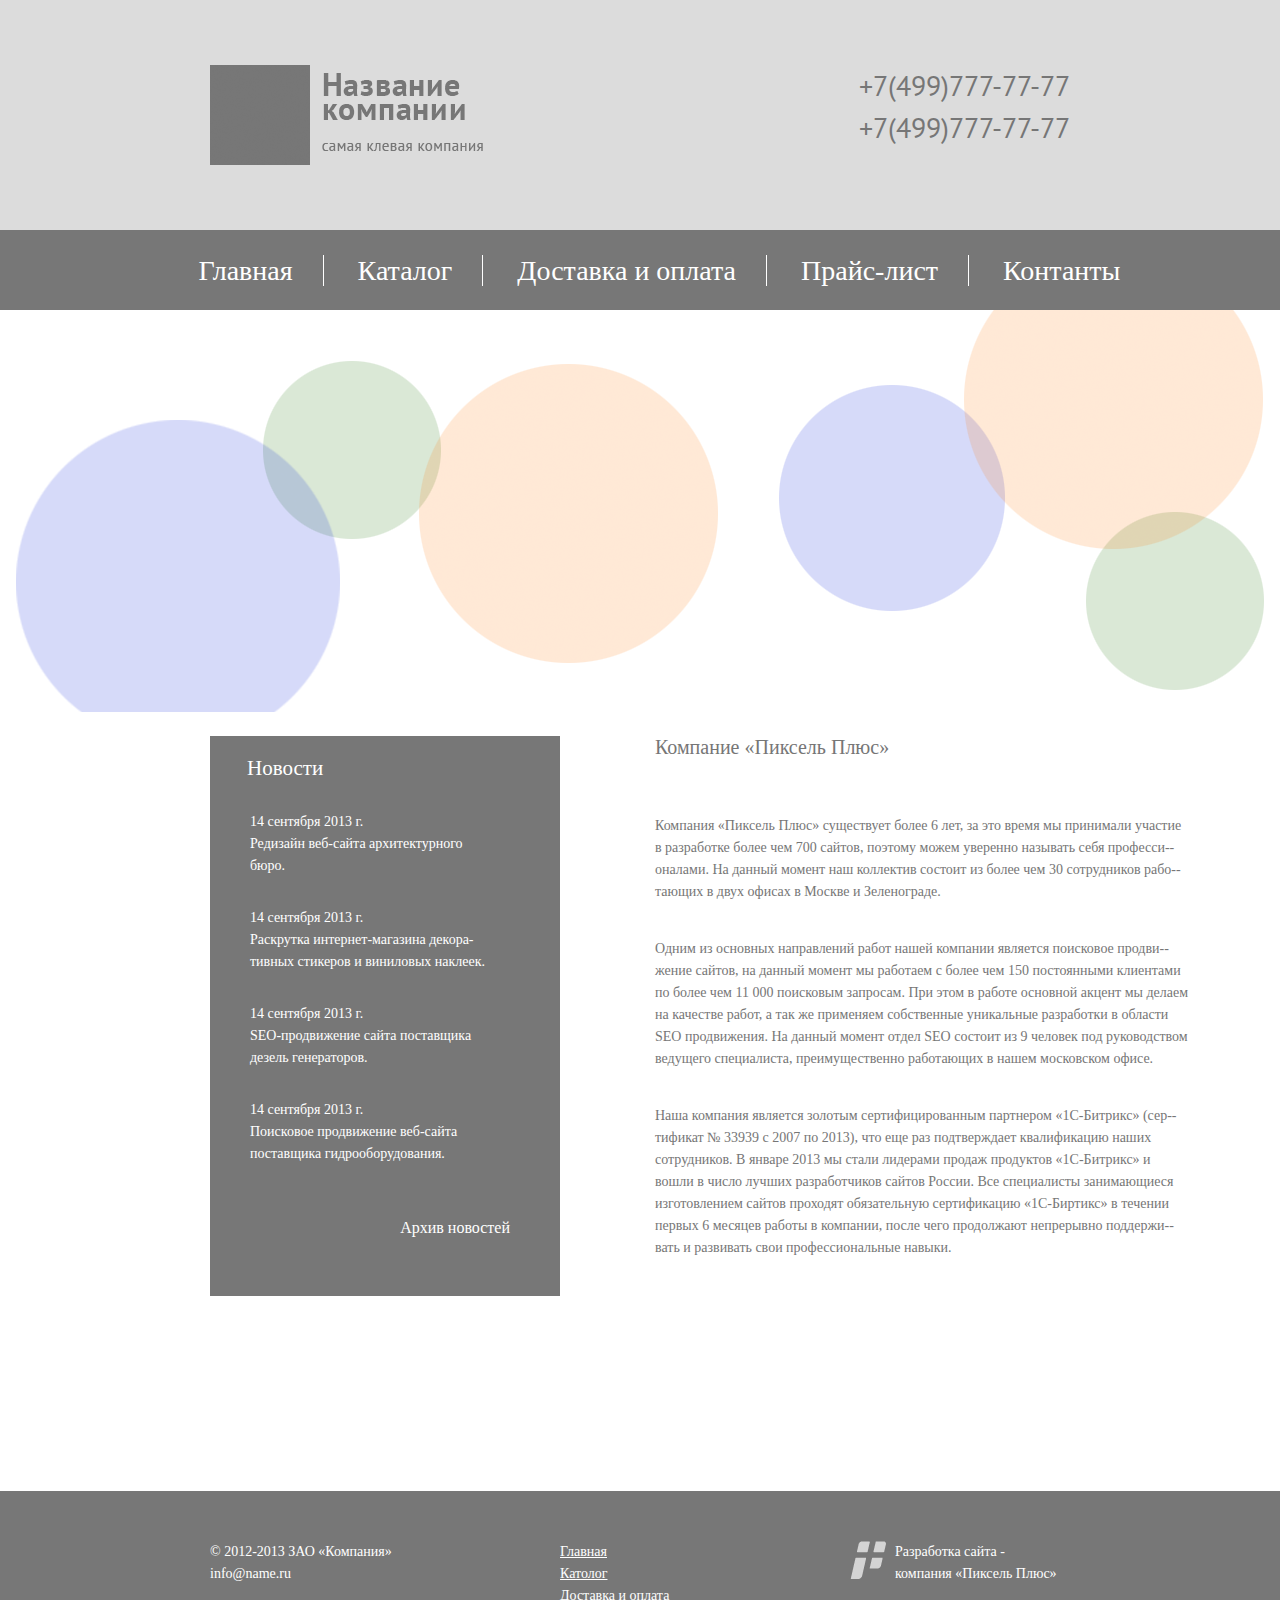
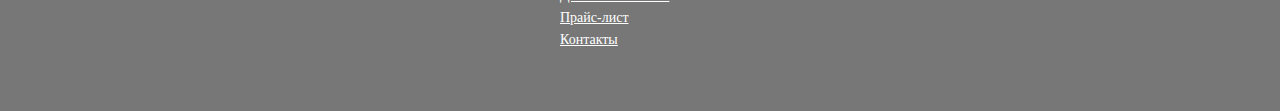
<file: index.html>
<!DOCTYPE html>
<html lang="en">
<head>
    <meta charset="UTF-8">
    <title>test task</title>
    <link href="style.css" rel="stylesheet">
    <link href="https://fonts.googleapis.com/css?family=PT+Sans" rel="stylesheet">
    <link href="queries.css" rel="stylesheet">
</head>
<body>
    <header>
            <div class="logo">
                <img src="images/logo.png" width="273" height="100" alt="logo">
            </div>
            <div class="phone-number">
                    +7(499)777-77-77<br>
                    +7(499)777-77-77
            </div>
    </header>
    <div id="menu">
        <ul class="menu">
            <li><a href="/">Главная</a></li>
            <li><a href="/">Каталог</a></li>
            <li><a href="/">Доставка и оплата</a></li>
            <li><a href="/">Прайс-лист</a></li>
            <li><a href="/">Контанты</a></li>
        </ul>
    </div>
    <div id="picture">
        <img class="image-circles" src="images/circles.png" width="1248" height="462" alt="image">
    </div>
    <div id="content">
        <div class="content-left">
                <p class="news-top">Новости</p>
                <ul>
                    <li>
                        14 сентября 2013 г.<br>
                        Редизайн веб-сайта архитектурного<br>
                        бюро.
                    </li>
                    <li>
                        14 сентября 2013 г.<br>
                        Раскрутка интернет-магазина декора-<br>
                        тивных стикеров и виниловых наклеек.
                    </li>
                    <li>
                        14 сентября 2013 г.<br>
                        SEO-продвижение сайта поставщика<br>
                        дезель генераторов.
                    </li>
                    <li>
                        14 сентября 2013 г.<br>
                        Поисковое продвижение веб-сайта<br>
                        поставщика гидрооборудования.
                    </li>
                </ul>
                <p class="news-bottom">Архив новостей</p>
        </div>
        <div class="content-right">
            <p class="content-name"> Компание &#171;Пиксель Плюс&#187;</p><br>
            <p class="content-text">
                Компания &#171;Пиксель Плюс&#187; существует более 6 лет, за это время мы принимали участие
                в разработке более чем 700 сайтов, поэтому можем уверенно называть себя професси-&shy;
                оналами. На данный момент наш коллектив состоит из более чем 30 сотрудников рабо-&shy;
                тающих в двух офисах в Москве и Зеленограде.
            </p>
            <p class="content-text">
                Одним из основных направлений работ нашей компании является поисковое продви-&shy;
                жение сайтов, на данный момент мы работаем с более чем 150 постоянными клиентами
                по более чем 11 000 поисковым запросам. При этом в работе основной акцент мы
                делаем на качестве работ, а так же применяем собственные уникальные разработки в
                области SEO продвижения. На данный момент отдел SEO состоит из 9 человек под
                руководством ведущего специалиста, преимущественно работающих в нашем московском офисе.
            </p>
            <p class="content-text">
                Наша компания является золотым сертифицированным партнером &#171;1С-Битрикс&#187; (сер-&shy;
                тификат № 33939 с 2007 по 2013), что еще раз подтверждает квалификацию наших
                сотрудников. В январе 2013 мы стали лидерами продаж продуктов &#171;1С-Битрикс&#187; и
                вошли в число лучших разработчиков сайтов России. Вcе специалисты занимающиеся
                изготовлением сайтов проходят обязательную сертификацию &#171;1С-Биртикс&#187; в течении
                первых 6 месяцев работы в компании, после чего продолжают непрерывно поддержи-&shy;
                вать и развивать свои профессиональные навыки.
            </p>
        </div>
    </div>
    <footer>
        <div class="footer-position">
            <div class="footer-left">
                &#169; 2012-2013 ЗАО &#171;Компания&#187;<br>
                info&#64;name.ru
            </div>
            <div class="footer-center">
                <ul class="footer-menu">
                    <li><a href="/">Главная</a></li>
                    <li><a href="/">Католог</a></li>
                    <li><a href="/">Доставка и оплата</a></li>
                    <li><a href="/">Прайс-лист</a></li>
                    <li><a href="/">Контакты</a></li>
                </ul>
            </div>
            <div class="footer-right">
                <img class="footer-img" src="images/company.png" width="36" height="38" alt="company">
                <div>
                    Разработка сайта - <br>
                    компания &#171;Пиксель Плюс&#187;
                </div>
            </div>
        </div>
    </footer>
</body>
</html>
</file>
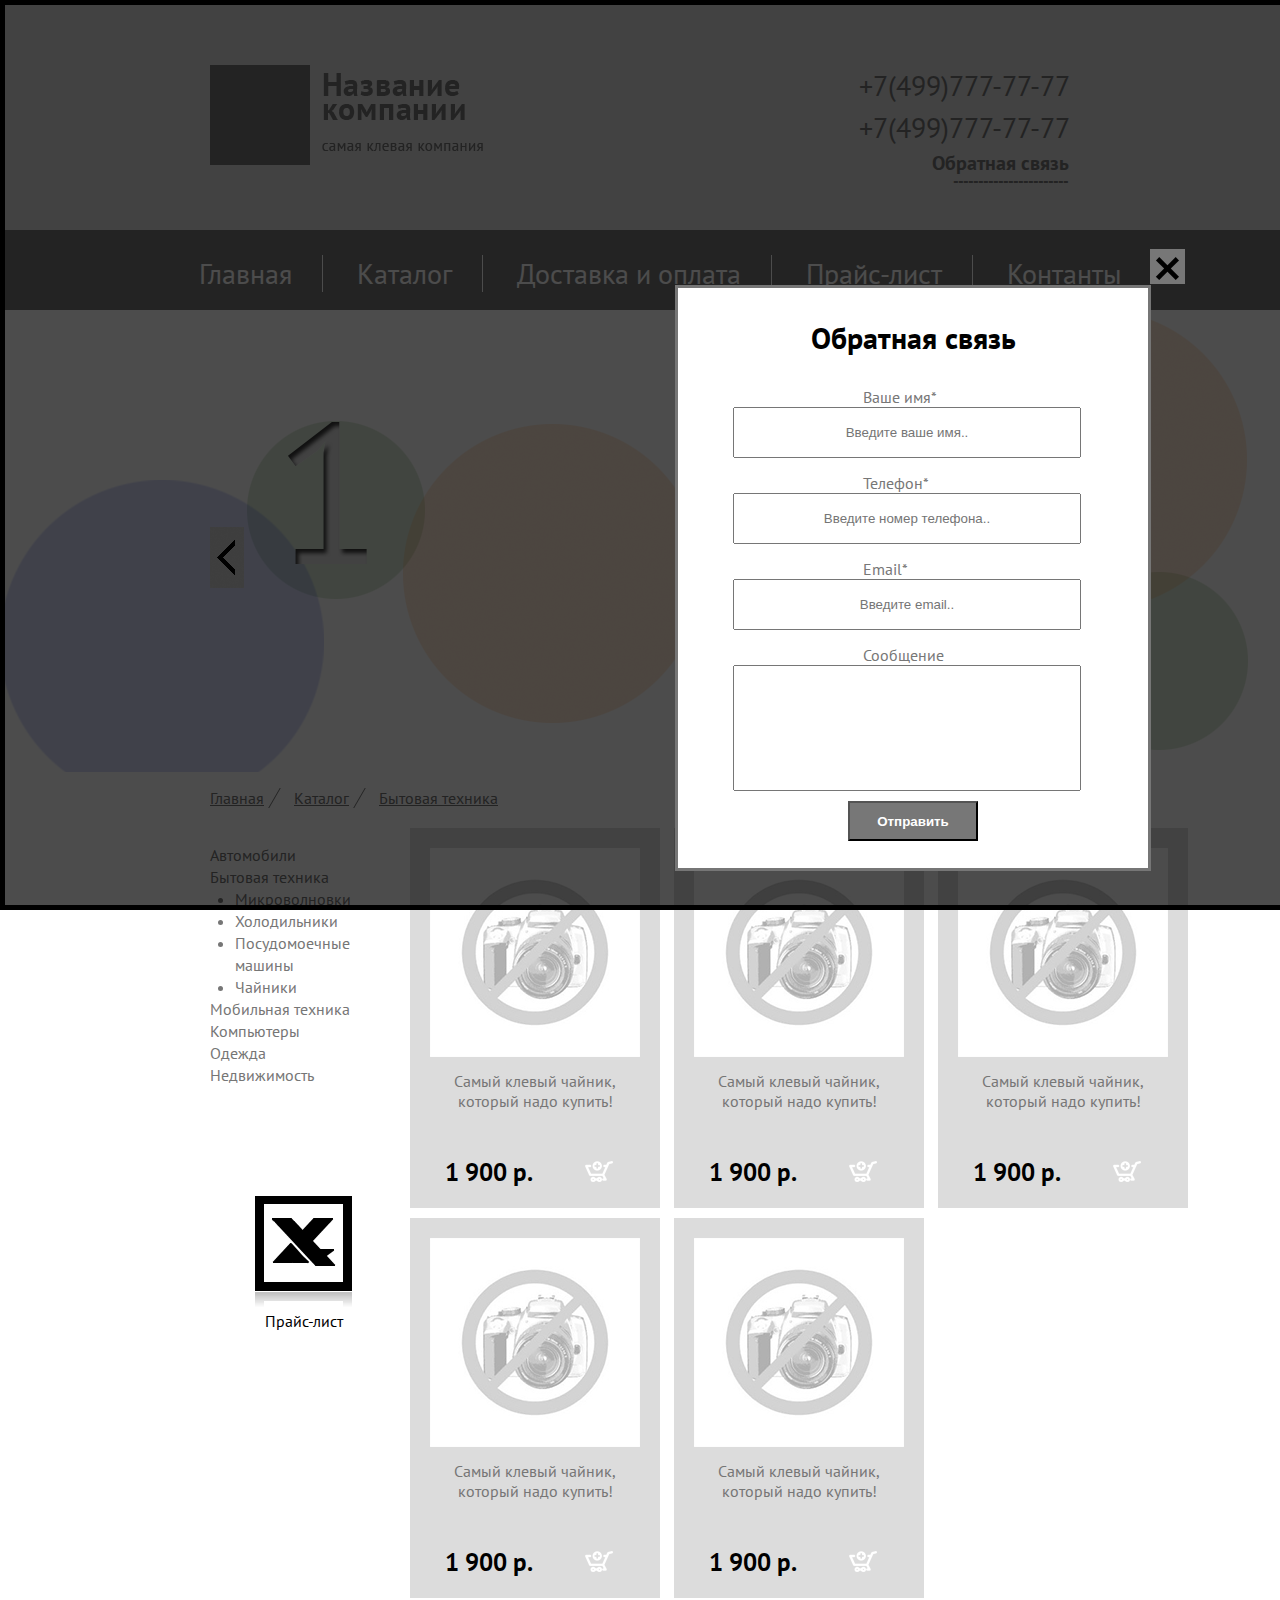
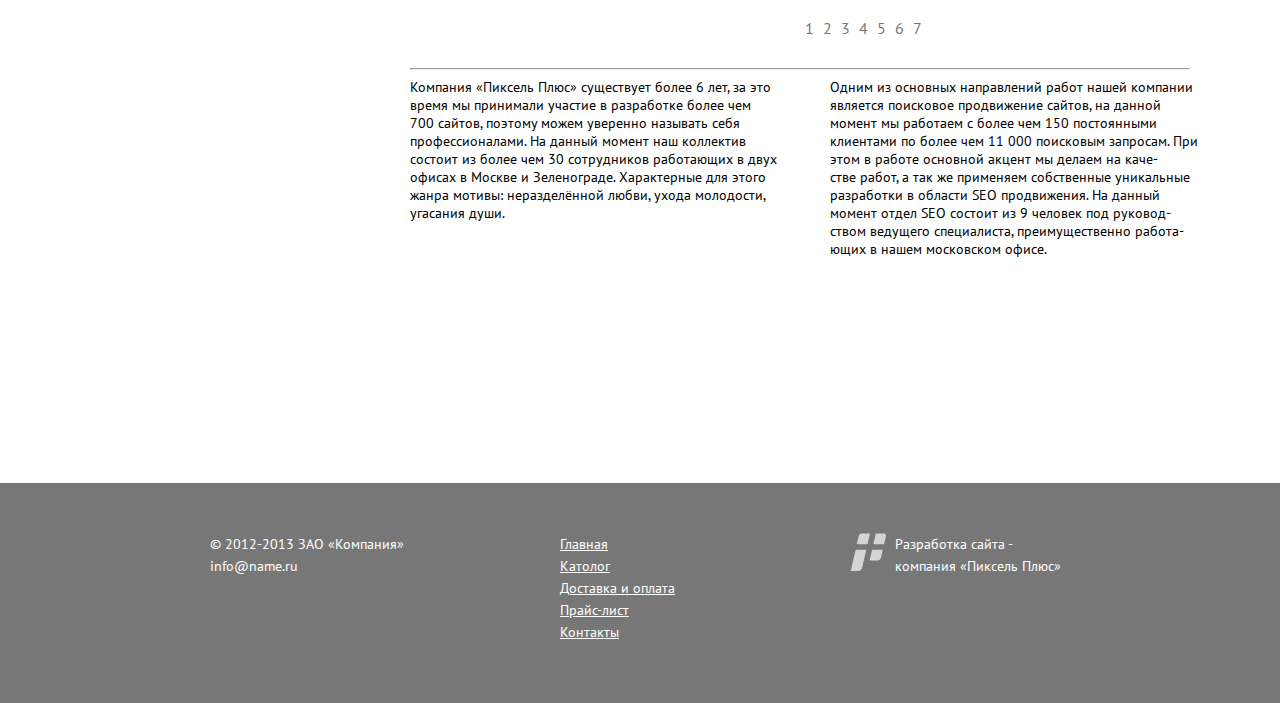
<file: app2/index.html>
<!DOCTYPE html>
<html lang="en">
<head>
    <meta charset="UTF-8">
    <title>test task</title>
    <link href="style.css" rel="stylesheet">
    <link href="https://fonts.googleapis.com/css?family=PT+Sans" rel="stylesheet">
    <link href="queries.css" rel="stylesheet">
</head>
<body>
<header>
    <div class="logo">
        <img src="images/logo.png" width="273" height="100" alt="logo">
    </div>
    <div class="phone-number">
        +7(499)777-77-77<br>
        +7(499)777-77-77
    </div>
    <div class="data">Обратная связь</div>
    <div class="dashed">-----------------------</div>
</header>

    <div class="modal-content">
        <p class="title">Обратная связь</p>
        <form class="form" name="form" onsubmit="validationForm(); return false">
            <label for="fname">Ваше имя*</label>
            <input type="text" id="fname" name="fname" value="" placeholder="Введите ваше имя.." required>

            <label for="phone">Телефон*</label>
            <input type="tel" id="phone" name="phonenumber" value="" placeholder="Введите номер телефона.." required>

            <label for="mail">Email*</label>
            <input type="email" id="mail" name="email" value="" placeholder="Введите email.." required>

            <label for="message">Сообщение</label>
            <input type="text" id="message" name="message" value="">

            <input id="submit" type="submit" name="submit" value="Отправить">
        </form>
    </div>
    <div class="close">&times;</div>
    <div class="close-background"></div>
    <div class="background"></div>

<div id="menu">
    <ul class="menu">
        <li><a href="/">Главная</a></li>
        <li><a href="/">Каталог</a></li>
        <li><a href="/">Доставка и оплата</a></li>
        <li><a href="/">Прайс-лист</a></li>
        <li><a href="/">Контанты</a></li>
    </ul>
</div>
<div id="picture">
    <img class="font1 fade" src="images/font1.png" width="1248" height="462" alt="image">
    <img class="font2 fade" src="images/font2.png" width="1248" height="462" alt="image">
</div>
<div id="button">
    <img class="button-left" src="images/left-button.png" width="34" height="61" alt="button-left">
    <img class="button-right" src="images/right-button.png"  width="34" height="61" alt="button-right">
</div>
<div id="inner-menu">
    <ul class="list">
        <li><a href="/">Главная</a></li>
        <li><a href="/">Каталог</a></li>
        <li><a href="/">Бытовая техника</a></li>
    </ul>
</div>


<div id="content">
    <div class="left-block">
        <ul>
            <li><a href="/">Автомобили</a></li>
            <li><a href="/">Бытовая техника</a>
                <ul class="inner-list">
                    <li><a href="/">Микроволновки</a></li>
                    <li><a href="/">Холодильники</a></li>
                    <li><a href="/">Посудомоечные машины</a></li>
                    <li><a href="/">Чайники</a></li>
                </ul>
            </li>
            <li><a href="/">Мобильная техника</a></li>
            <li><a href="/">Компьютеры</a></li>
            <li><a href="/">Одежда</a></li>
            <li><a href="/">Недвижимость</a></li>
        </ul>
        <figure class="excel">
            <img src="images/excel.png" width="97" height="111" alt="excel">
            <figcaption>Прайс-лист</figcaption>
        </figure>
    </div>
    <div class="center-block">
            <ul class="items">
                <li>
                    <img  class="item" src="images/photo.png" height="209" width="210" alt="item">
                    <span>
                        Самый клевый чайник,<br>
                        который надо купить!
                    </span>
                    <img class="add" src="images/add.png" width="28" height="21" alt="add">
                    <div class="price">1 900 р.</div>
                </li>
                <li>
                    <img  class="item" src="images/photo.png" height="209" width="210" alt="item">
                    <span>
                        Самый клевый чайник,<br>
                        который надо купить!
                    </span>
                    <img class="add" src="images/add.png" width="28" height="21" alt="add">
                    <div class="price">1 900 р.</div>
                </li>
                <li>
                    <img  class="item" src="images/photo.png" height="209" width="210" alt="item">
                    <span>
                        Самый клевый чайник,<br>
                        который надо купить!
                    </span>
                    <img class="add" src="images/add.png" width="28" height="21" alt="add">
                    <div class="price">1 900 р.</div>
                </li>
                <li>
                    <img  class="item" src="images/photo.png" height="209" width="210" alt="'item">
                    <span>
                        Самый клевый чайник,<br>
                        который надо купить!
                    </span>
                    <img class="add" src="images/add.png" width="28" height="21" alt="add">
                    <div class="price">1 900 р.</div>
                </li>
                <li>
                    <img  class="item" src="images/photo.png" height="209" width="210" alt="item">
                    <span>
                        Самый клевый чайник,<br>
                        который надо купить!
                    </span>
                    <img class="add" src="images/add.png" width="28" height="21" alt="add">
                    <div class="price">1 900 р.</div>
                </li>
            </ul>
        <ul class="numbers">
            <li><a href="/">1</a></li>
            <li><a href="/">2</a></li>
            <li><a href="/">3</a></li>
            <li><a href="/">4</a></li>
            <li><a href="/">5</a></li>
            <li><a href="/">6</a></li>
            <li><a href="/">7</a></li>
        </ul>
        <hr>
        <div class="left-block-text">
            Компания «Пиксель Плюс» существует более 6 лет, за это<br>
            время мы принимали участие в разработке более чем<br>
            700 сайтов, поэтому можем уверенно называть себя<br>
            профессионалами. На данный момент наш коллектив<br>
            состоит из более чем 30 сотрудников работающих в двух<br>
            офисах в Москве и Зеленограде. Характерные для этого<br>
            жанра мотивы: неразделённой любви, ухода молодости,<br>
            угасания души.
        </div>
        <div class="right-block-text">
            Одним из основных направлений работ нашей компании
            является поисковое продвижение сайтов, на данной
            момент мы работаем с более чем 150 постоянными
            клиентами по более чем 11 000 поисковым запросам.
            При этом в работе основной акцент мы делаем на каче-<br>
            стве работ, а так же применяем собственные уникальные
            разработки в области SEO продвижения. На данный
            момент отдел SEO состоит из 9 человек под руковод-<br>
            ством ведущего специалиста, преимущественно работа-<br>
            ющих в нашем московском офисе.
        </div>
    </div>
</div>
<footer>
    <div class="footer-position">
        <div class="footer-left">
            &#169; 2012-2013 ЗАО &#171;Компания&#187;<br>
            info&#64;name.ru
        </div>
        <div class="footer-center">
            <ul class="footer-menu">
                <li><a href="/">Главная</a></li>
                <li><a href="/">Католог</a></li>
                <li><a href="/">Доставка и оплата</a></li>
                <li><a href="/">Прайс-лист</a></li>
                <li><a href="/">Контакты</a></li>
            </ul>
        </div>
        <div class="footer-right">
            <img class="footer-img" src="images/company.png" width="36" height="38" alt="company">

            <div class="footer-txt">
                Разработка сайта - <br>
                компания &#171;Пиксель Плюс&#187;
            </div>
        </div>
    </div>
</footer>
<script src="script.js"></script>
</body>
</html>
</file>
<file: style.css>
body{
    margin: 0 auto;
    max-width: 1400px;
    width: 100%;
    height: 100%;
}

header{
    max-width: 1400px;
    width: 100%;
    height: 230px;
    background-color: #dcdcdc;
}

@font-face {
    font-family: 'PT Sans';
    src: url('https://fonts.googleapis.com/css?family=PT+Sans') format('woff');
}

.logo{
    float: left;
    margin-top: 65px;
    margin-left: 210px;
}

.phone-number{
    color: #767676;
    font-size: 28px;
    line-height: 42px;
    margin-top: 65px;
    margin-right: 210px;
    float: right;
    font-family: 'PT Sans', sans-serif;
}

#menu {
    position: relative;
    z-index: 1;
    box-sizing: border-box;
    padding-top: 25px;
    height: 80px;
    width: 100%;
    max-width: 1400px;
    background-color: #777777;
}

.menu li{
    display: inline;
    border-right: 1px solid #ffffff;
    padding-right: 30px;
    padding-left: 30px;
    color: #ffffff;
    font-size: 28px;
}

.menu li:last-child{
    border-right: 1px solid #777777;
}

.menu{
    text-align: center;
    margin: 0;
}

.menu li a{
    color: #ffffff;
    text-decoration: none;
}
.menu li a:hover{
    text-decoration: underline;
}

#picture {
    margin-top: -60px;
    box-sizing: border-box;
    text-align: center;
}

#content{
    max-width: 980px;
    width: 100%;
    height: 560px;
    margin: 20px 210px 195px;
}

.content-left {
    width: 350px;
    height: 560px;
    background-color: #777777;
    float: left;

    color: #ffffff;
}

.news-top{
    margin-top: 20px;
    margin-left: 37px;
    font-size: 21px;
}
.news-bottom{
    margin-top: 38px;
    margin-right: 50px;
    float: right;
}

.content-left li{
    list-style-type: none;
    margin-top: 30px;

    line-height: 22px;
    font-size: 14px;
}

.content-right {
    max-width: 535px;
    height: 560px;
    width: 100%;
    float: right;

    line-height: 22px;
    font-size: 14px;
    color: #767676;
}
.content-text{
    margin-top: 35px;
}
.content-name{
    font-size: 20px;
    margin: 0;
}

footer   {
    font-size: 14px;
    line-height: 22px;
    color: #ffffff;
    
    max-width: 1400px;
    width: 100%;
    height: 220px;
    background-color: #777777;
    box-sizing: border-box;
    padding-top: 50px;
    padding-right: 0;
    padding-left: 210px;
}

.footer-position {
    position: relative;
    max-width: 1200px;
    width: 100%;
    height: 170px;
}

.footer-left {
    width: 200px;
}
.footer-center{
    margin-left: 350px;
    width: 220px;
}

.footer-right{
    margin-right: 200px;
   /* margin-left: 80%;*/
    width: 230px;
    float: right;
}

.footer-center, .footer-left{
    position: absolute;
}

.footer-img{
    float: left;
    margin-right: 9px;
}

.footer-menu {
    margin: 0;
    padding: 0;
    list-style: none;
}

.footer-menu li a{
    color: #ffffff;
}
</file>
<file: queries.css>
@media screen and (max-width: 1248px) {
    #picture{
        display: none;
    }
    #content{
        margin-bottom: 10%;
    }
}

@media screen and (max-width: 1200px) {
    .footer-right{
        margin-right: 5%;
    }
    #content{
        margin: 5%;
    }
}

@media screen and (max-width: 1024px) {
    footer{
        padding-left: 5%;
    }
    .content-right{
        float: left;
        margin-left: 2%;
    }
    .menu li{
        font-size: 20px;
        padding-right: 15px;
        padding-left: 15px;
    }

}
</file>
<file: app2/style.css>
body{
    margin: 0 auto;
    max-width: 1400px;
    width: 100%;
    height: 100%;
    font-family: 'PT Sans', sans-serif;
}

input:focus{
    border: 3px solid #ff0000;
}

header{
    max-width: 1400px;
    width: 100%;
    height: 230px;
    background-color: #dcdcdc;
}

@font-face {
    font-family: 'PT Sans';
    src: url('PT_Sans/PT_Sans-Web-Regular.ttf');
}

.logo{
    float: left;
    margin-top: 65px;
    margin-left: 210px;
}

.data{
    color: #767676;
    font-size: 20px;
    font-weight: bold;
    margin-top: 150px;
    margin-right: -210px;
    float: right;
}

.data:hover{
    cursor: pointer;
}

.dashed{
    color: #767676;
    font-weight: bold;
    margin-top: 170px;
    margin-right: -210px;
    float: right;
}



.background{
    /*display: none;*/
    position: fixed;
    border: 5px solid #000000;
    z-index: 2;
    left: 0;
    top: 0;
    height: 100%;
    width: 100%;
    background-color: rgba(0,0,0,0.7);
}

.modal-content{
    position: fixed;
    left: 675px;
    top: 285px;
    width: 470px;
    height: 580px;
    background-color: #ffffff;
    border: 3px solid #767676;
    z-index: 3;
}
.close-background{
    background-color: #777777;
    width: 35px;
    height:35px;
    position: fixed;
    left: 1150px;
    top: 249px;
    z-index: 3;
}

.close{
    position: fixed;
    left: 1151px;
    top: 225px;
    z-index: 4;
    font-size: 65px;
    cursor: pointer;
}

form{
    font-family: 'PT Sans', sans-serif;
    color: #777777;
}
.title{
    text-align: center;
    font-weight: bold;
    font-size: 30px;
}
#fname{
    text-align: center;
}
#phone, #fname, #mail{
    text-align: center;
    margin-bottom: 15px;
}
#message{
    height: 120px;
    width: 340px;
    margin-bottom: 10px;
    margin-right: 65px;
    margin-left: 55px;
}

.form label{
    margin-right: 115px;
    margin-left: 185px;
}
#fname, #phone, #mail{
    width: 340px;
    height: 45px;
    margin-right: 85px;
    margin-left: 55px;
}

#submit{
    background-color: #777777;
    margin-left: 170px;
    width: 130px;
    height: 40px;
    color: #ffffff;
    font-weight: bold;
}
#submit:hover{
    cursor: pointer;
}
.dashed:hover{
    cursor: default;
}

.form{
    height: 480px;
    width: 470px;
    position: relative;
}


.phone-number{
    color: #767676;
    font-size: 28px;
    line-height: 42px;
    margin-top: 65px;
    margin-right: 210px;
    float: right;
    font-family: 'PT Sans', sans-serif;
}

#menu {
    position: relative;
    z-index: 1;
    box-sizing: border-box;
    padding-top: 25px;
    height: 80px;
    width: 100%;
    max-width: 1400px;
    background-color: #777777;
}

.menu li{
    display: inline;
    border-right: 1px solid #ffffff;
    padding-right: 30px;
    padding-left: 30px;
    color: #ffffff;
    font-size: 28px;
}

.menu li:last-child{
    border-right: 1px solid #777777;
}

.menu{
    text-align: center;
    margin: 0;
}

.menu li a{
    color: #ffffff;
    text-decoration: none;
}
.menu li a:hover{
    text-decoration: underline;
}

#picture {
    margin-top: -60px;
    box-sizing: border-box;
    margin-left: 76px;
}

.font1{
    display: block;
}
.font2{
    display: none;
}
#button{
    position: relative;
}
.button-left{
    z-index: 1;
    position: absolute;
    left: 210px;
    top: -245px;
}
.button-right{
    z-index: 1;
    position: absolute;
    right: 210px;
    top: -245px;
}

#inner-menu{
    margin-left: 155px;
}

.list li{
    margin: 0;
    padding: 0;
    display: inline-block;
    border-right: solid 1px #767676;
    transform: skewX(-30deg);
}
.list li a{
    color: #767676;
    margin-right: 10px;
    margin-left: 15px;
    display: block;
    transform: skewX(30deg);
}

.list li:last-child{
    border-right: hidden;
}
.list li a:hover{
    text-decoration: none;
}

#content{
    position: relative;
    max-width: 980px;
    width: 100%;
    height: 560px;
    margin: 20px 210px 195px;
}

.left-block{
    position: absolute;
    width: 180px;
}

.center-block{
    position: absolute;
    left: 200px;
    top: 0;
    width: 780px;
    height: 1130px;
}

.left-block li a{

    line-height: 22px;
    color: #767676;
    text-decoration: none;
}
.left-block ul{
    padding: 0;
}

.left-block li{
    list-style-type: none;
}
.inner-list li{
    margin-left: 25px;
    list-style-type: disc;
    color: #767676;
}



.left-block li a:hover{
    text-decoration: underline;
}

.inner-list li a:hover{
    color: #000000;
    font-weight: bold;
}

.excel{
    width: 97px;
    height: 111px;
    margin-top: 110px;
    margin-left: 45px;
}
.excel figcaption{
    text-align: center
}

.item{
    margin-left: 20px;
    margin-top: 20px;
}

.items{
    padding: 0;
    margin: 0;
    display: inline-block;
}

.items li{
    margin-bottom: 10px;
    margin-right: 10px;
    display: inline-block;
    background-color: #dcdcdc;
    width: 250px;
    height: 380px;
}

.items li:nth-child(3){
    margin-right: 0;
}

.items span{
    display: block;
    margin-top: 10px;
    text-align: center;
    color: #767676;
}

.add{
    margin-top: 50px;
    margin-left: 175px;
}

.price{
    color: #000000;
    margin-top: -30px;
    margin-left: 35px;
    font-size: 25px;
    font-weight: bold;
}

.numbers{
    display: block;
    position: absolute;
    margin-left: 350px;
    box-sizing: border-box;
    margin-top: 10px;
    text-align: center;
}
.numbers a{
    color: #767676;
    text-decoration: none;
}

.numbers li{
    display: inline;
    margin-left: 5px;
}

.numbers li a:hover{
    margin-top: -1px;
    font-size: 19px;
    font-weight: bold;
}

hr{
    margin-top: 60px;
    color: #777777;
}

.left-block-text{
    width: 370px;
    font-size: 14px;
}

.right-block-text{
    width: 370px;
    font-size: 14px;
    position: absolute;
    bottom: 100px;
    right: -10px;
}

footer   {
    font-size: 14px;
    line-height: 22px;
    color: #ffffff;

    margin-top: 500px;
    position: absolute;
    max-width: 1400px;
    width: 100%;
    height: 220px;
    background-color: #777777;
    box-sizing: border-box;
    padding-top: 50px;
    padding-right: 0;
    padding-left: 210px;
}

.footer-position {
    position: relative;
    max-width: 1200px;
    width: 100%;
    height: 170px;
}

.footer-left {
    width: 200px;
}
.footer-center{
    margin-left: 350px;
    width: 220px;
}

.footer-right{
    margin-right: 200px;
    width: 230px;
    float: right;
}

.footer-center, .footer-left{
    position: absolute;
}

.footer-img{
    float: left;
    margin-right: 9px;
}

.footer-menu {
    margin: 0;
    padding: 0;
    list-style: none;
}

.footer-menu li a{
    color: #ffffff;
}

.fade{
    animation-name:fade;
    animation-duration:1s;
}
@keyframes fade{
    0%{opacity:0.5;}
    100%{opacity:1;}
}
</file>
<file: app2/queries.css>
@media screen and (max-width: 1346px) {
    #picture{
        margin: 0;
    }

}

@media screen and (max-width: 1268px) {
    .button-right, .button-left, #picture{
        display: none;
    }
    #content{
        margin: 1% 0;
    }
}

@media screen and (max-width: 1200px) {
    .modal-content{
        position: absolute;
        left: 0;
        top:0;
        bottom: 0;
        right: 0;
        margin: auto;
    }

    #content{
    }
    header{
        height: 200px;
    }
}

@media screen and (max-width: 1050px) {
    footer{
        padding-left: 5%;
    }
    .menu li{
        font-size: 20px;
        padding-right: 15px;
        padding-left: 15px;
    }
    .logo{
        margin-left: 5%;
    }
    .data, .phone-number{
        margin-right: 5%;
    }

    .dashed{
        display: none;
    }

}

@media screen and (max-width: 1010px) {
    .items li{
        width: 70%;
        height: auto;
    }

    .numbers li, hr{
        display: none;
    }

    footer{
        margin-top: 1500px;
    }
    .left-block-text{
        margin-left: -175px;
    }
    .right-block-text{
        position: static;
        margin-left: 200px;
        margin-top: -145px;
    }
}

@media screen and (max-width: 980px) {
    .phone-number{
        font-size: 20px;
    }
    .content-right{
        min-width: 300px;
        width: 50%;
    }
    header{
        height: 150px;
    }
    .logo, .phone-number{
        margin-top: 1%;
    }

    .data{
        position: absolute;
        z-index: 5;
        margin-top: 120px;
        margin-left: 30px;
    }

}

@media screen and (max-width: 840px) {

    footer{
        position: absolute;
        margin-top: 200px;
    }

    .footer-center{
        margin-left: 250px;
    }

    .footer-right{
        float: left;
        margin-left: 450px;
        position: absolute;
    }
    .footer-img{
        position: absolute;
        margin-left: -45px;
    }
}


@media screen and (max-width: 778px) {
    .items li{
        max-width: 250px;
        height: 380px;
    }
    .items{
        max-width: 500px;
    }
    .content{
        position: absolute;
    }

    .footer-right{
        margin-left: 400px;
    }

    footer{
        position: static;
        margin-top: 1650px;
    }

    .center-block .right-block-text{
   display: none;
    }
}


@media screen and (max-width: 736px) {

    .footer-right{
        margin-left: 400px;
    }

    footer{
        margin-top: 1650px;
    }
}

@media screen and (max-width: 700px) {
    .menu{
        text-align: left;
        padding-left: 2%;
    }
    .footer-left{
        margin: -20px;
    }
    .footer-center{
        margin-left: 175px;
        margin-top: -20px;
    }
    .footer-right{
        float: left;
        margin-left: 350px;
        margin-top: -20px;
        position: absolute;
    }
    .footer-img{
        position: absolute;
        margin-left: -45px;
    }

    footer{
        height: 160px;
    }
    .footer-position{
        height: auto;
    }
}

@media screen and (max-width: 673px) {

    footer{
        height: 350px;
        margin-top: 500px;
        position: relative;

    }
    .footer-position{
        position: relative;
        height: 300px;
        width: 100%;
    }

    .footer-left{
        position: absolute;
        margin-right: 100%;
        margin-left: 30%;
    }

    .footer-center{
        position: absolute;
        left: 0;
        top: 75px;
        margin-left: 30%;
    }

    .footer-right{
        position: absolute;
        left: 0;
        top: 250px;
        margin-left: 30%;
    }

    footer .footer-menu li{
        margin-bottom: 5px;
    }


    .menu li:nth-child(4){
        border-right: 1px solid #777777;
    }
}

@media screen and (max-width: 553px) {
    .menu li:nth-child(4){
        margin-left: 100px;
        border-right: 1px solid #ffffff;
    }
    .menu li:nth-child(3){
        border-right: 1px solid #777777;
    }

    .logo img{
        margin: 1%;
        width: 75%;
        height: 75%;
    }
    .phone-number{
        margin: 1%;
        font-size: 14px;
        line-height: 22px;
    }
}

@media screen and (max-width: 570px) {

    footer{
        margin-top: 500px;
    }
}

@media screen and (max-width: 520px) {
    footer{
        position: static;
        margin-top: 1000px;
    }
}

@media screen and (max-width: 462px) {
    footer{
        margin-top: 615px;
    }
}

@media screen and (max-width: 430px) {
    .phone-number{
        float: left;
        margin-left: 5%;
    }
    .data{
        float: left;
        margin-left: 5%;
    }

    .menu li{
        font-size: 14px;
        padding-right: 10px;
        padding-left: 10px;
    }

    footer{
        margin-top: 675px;
    }
}

@media screen and (max-width: 380px) {
    footer{
        margin-top: 755px;
    }

    .footer-center, .footer-left, .footer-right{
        margin-left: 12%;
    }

}
</file>
